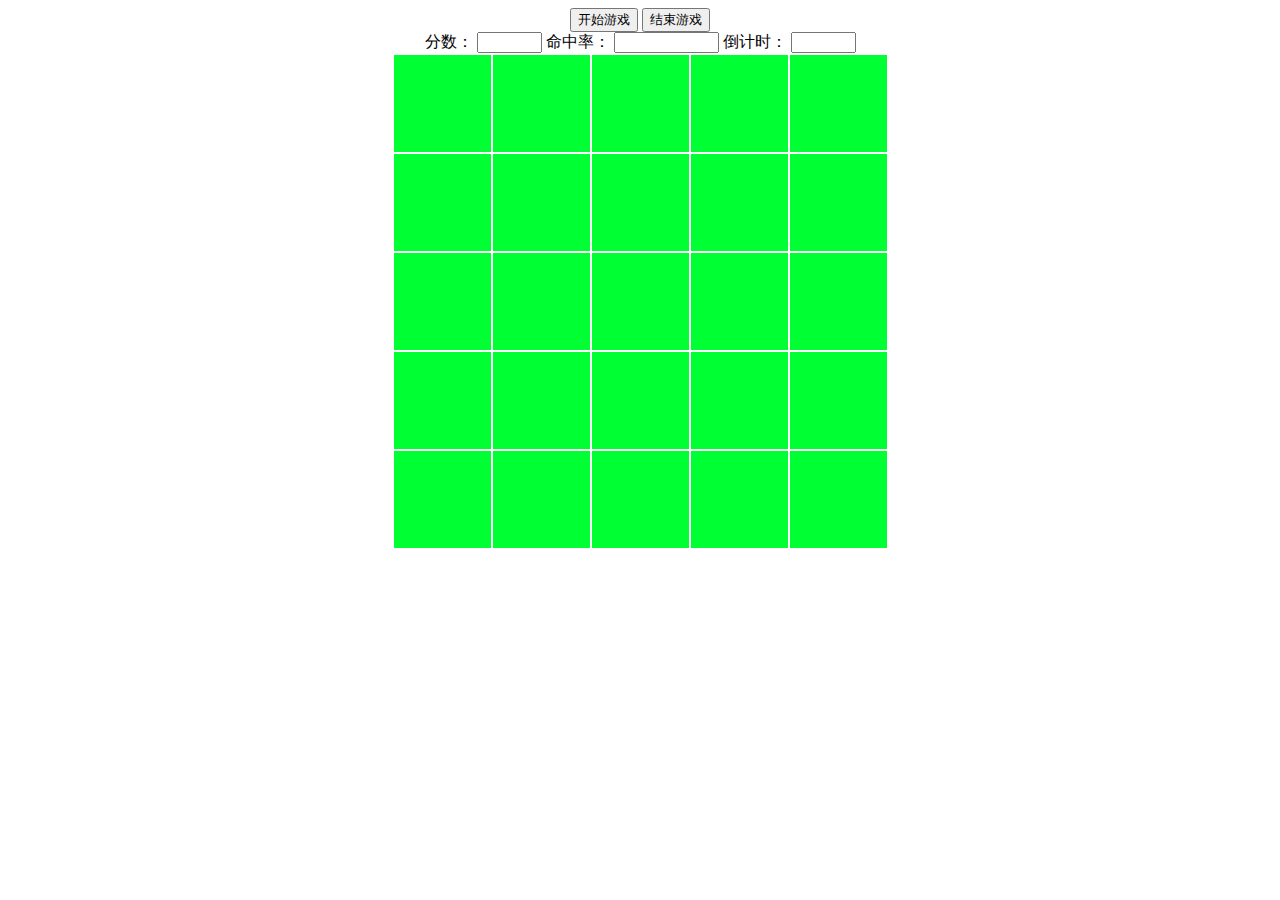
<file: hits.html>
<!DOCTYPE html>
<html>
    <head>
        <title>打地鼠</title>
        <meta http-equiv="Content-Type" content="text/html; charset=utf-8"/>
        <style type="text/css">
            #content {
                width: 960px;
                margin: 0 auto;
                text-align: center;
            }
            table {
                margin: 0 auto;
            }
            table:hover {
                cursor: url('img/chuizi.png'),auto;//此处图片路径要依据自己的路径来修改
            }
            td {
                width: 95px;
                height: 95px;
                background-color: #00ff33;
            }
        </style>
        <script>
            var td = new Array(),      //保存每个格子的地鼠
    playing = false,       //游戏是否开始
    score = 0,             //分数
    beat = 0,              //鼠标点击次数
    success = 0,           //命中率
    knock = 0,             //鼠标点中老鼠图片次数
    countDown = 30,        //倒计时
    interId = null,        //指定setInterval()的变量
    timeId = null;         //指定setTimeout()的变量

//游戏结束
function GameOver(){
    timeStop();
    playing = false;
    clearMouse();
    alert("游戏结束！\n你获得的分数为："+score+"\n命中率为："+success);
    success = 0;
    score = 0;
    knock = 0;
    beat = 0;
    countDown = 30;
}

//显示当前倒计时所剩时间
function timeShow(){
    document.form1.remtime.value = countDown;
    if(countDown == 0){
        GameOver();
        return;
    }else{
        countDown = countDown-1;
        timeId = setTimeout("timeShow()",1000);
    }
}

//主动停止所有计时
function timeStop(){
    clearInterval(interId);//clearInterval()方法返回setInterval()方法的id
    clearTimeout(timeId);//clearTime()方法返回setTimeout()的id
}

//随机循环显示老鼠图片
function show(){
    if(playing)
    {
        var current = Math.floor(Math.random()*25);
        //这里的路径也需要根据自己的实际文件路径来修改
        document.getElementById("td["+current+"]").innerHTML = '<img src="ship.png">';
        //使用setTimeout()实现3秒后隐藏老鼠图片
        setTimeout("document.getElementById('td["+current+"]').innerHTML=''",3000);
    }
}

//清除所有老鼠图片
function clearMouse(){
    for(var i=0;i<=24;i++)
    {
        document.getElementById("td["+i+"]").innerHTML="";
    }
}

//点击事件函数，判断是否点中老鼠
function hit(id){
    if(playing==false)
    {
        alert("请点击开始游戏");
        return;
    }
    else
    {   
         beat +=1;
        if(document.getElementById("td["+id+"]").innerHTML!="")
        {
            score += 1;
            knock +=1;
            success = knock/beat;
            document.form1.success.value = success;
            document.form1.score.value = score;
            document.getElementById("td["+id+"]").innerHTML="";
        }
        else
        {
            score += -1;
            success = knock/beat;
            document.form1.success.value = success;
            document.form1.score.value = score;
        }
    }
}

//游戏开始
function GameStart(){
    playing = true;
    interId = setInterval("show()",1000);
    document.form1.score.value = score;
    document.form1.success.value = success;
    timeShow();
}
        </script>
    </head>
    <body>
        <div id="content">
            <input type="button" value="开始游戏" onclick="GameStart()">
            <input type="button" value="结束游戏" onclick="GameOver()">
           <form name="form1">
                <label>分数：</label>
                <input type="text" name="score" size="5">
                <label>命中率：</label>
                <input type="text" name="success" size="10">
                <label>倒计时：</label>
                <input type="text" name="remtime" size="5">
            </form>
            <table>
                <tr>
                    <td id="td[0]" onclick="hit(0)"></td>
                    <td id="td[1]" onclick="hit(1)"></td>
                    <td id="td[2]" onclick="hit(2)"></td>
                    <td id="td[3]" onclick="hit(3)"></td>
                    <td id="td[4]" onclick="hit(4)"></td>
                </tr>
                <tr>
                    <td id="td[5]" onclick="hit(5)"></td>
                    <td id="td[6]" onclick="hit(6)"></td>
                    <td id="td[7]" onclick="hit(7)"></td>
                    <td id="td[8]" onclick="hit(8)"></td>
                    <td id="td[9]" onclick="hit(9)"></td>
                </tr>
                <tr>
                    <td id="td[10]" onclick="hit(10)"></td>
                    <td id="td[11]" onclick="hit(11)"></td>
                    <td id="td[12]" onclick="hit(12)"></td>
                    <td id="td[13]" onclick="hit(13)"></td>
                    <td id="td[14]" onclick="hit(14)"></td>
                </tr>
                <tr>
                    <td id="td[15]" onclick="hit(15)"></td>
                    <td id="td[16]" onclick="hit(16)"></td>
                    <td id="td[17]" onclick="hit(17)"></td>
                    <td id="td[18]" onclick="hit(18)"></td>
                    <td id="td[19]" onclick="hit(19)"></td>
                </tr>
                <tr>
                    <td id="td[20]" onclick="hit(20)"></td>
                    <td id="td[21]" onclick="hit(21)"></td>
                    <td id="td[22]" onclick="hit(22)"></td>
                    <td id="td[23]" onclick="hit(23)"></td>
                    <td id="td[24]" onclick="hit(24)"></td>
                </tr>
            </table>
        </div>
    </body>
</html>
</file>
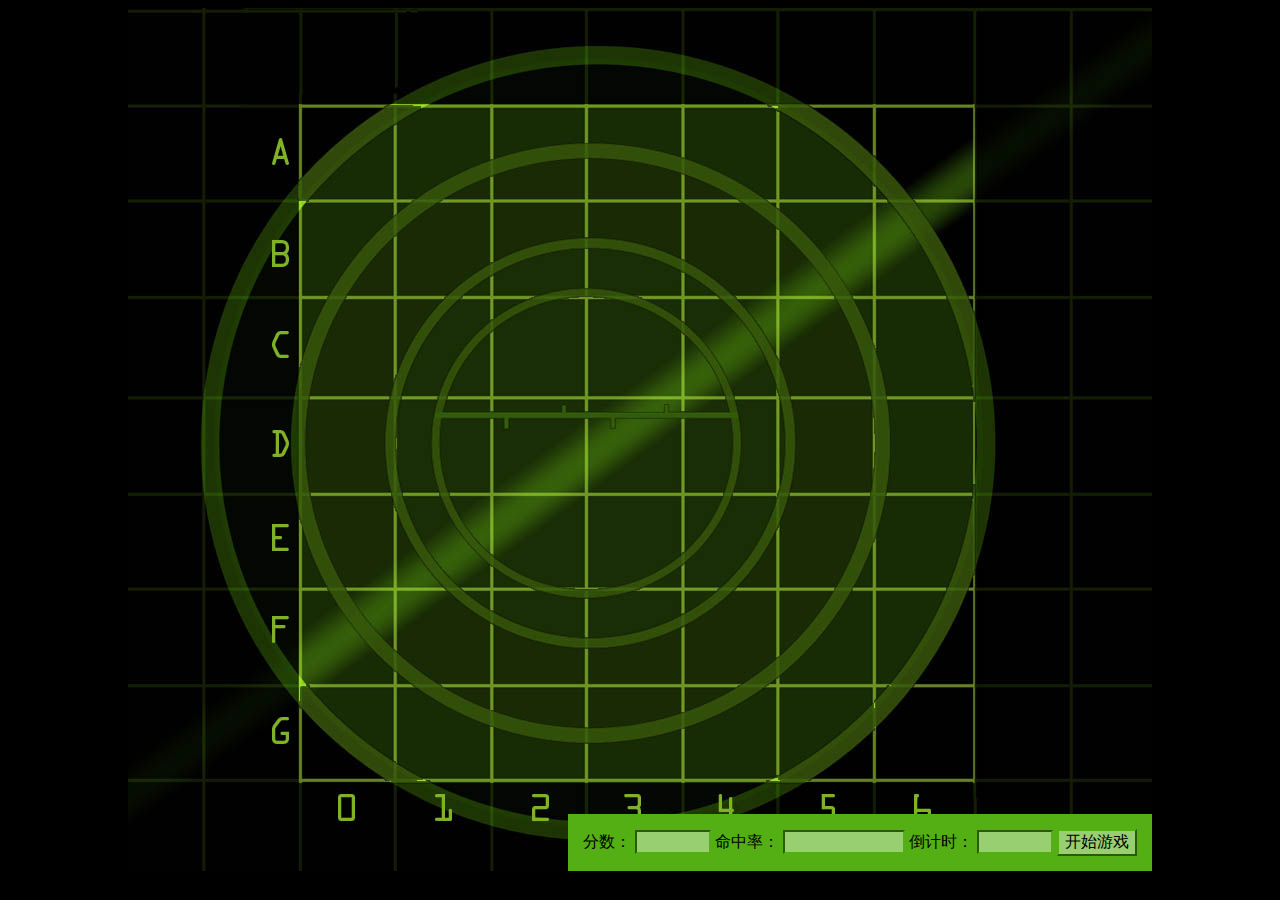
<file: hitsShip/hitsShip.html>
<!doctype html>
<html lang="en">
<head>
<meta charset="utf-8">
<title>Battleship</title>
<style>
body {
	background-color: black;
}
div#board {
	position: relative;
	width: 1024px;
	height: 863px;
	margin: auto;
	background: url("board.jpg") no-repeat;
}

div#messageArea {
	position: absolute;
	top: 0px;
	left: 0px;
	color: rgb(83, 175, 19);
}
.hit {
	background: url("ship.png") no-repeat center center;
}
.miss {
	background: url("miss.png") no-repeat center center;
}
table {
	border-spacing: 0px; 
	/* could use border-collapse instead */
	/* border-collapse: collapse; */
	position: absolute;
	left: 173px;
	top: 98px;
}
td {
	width: 94px;
	height: 94px;
}
form {
	position: absolute;
	bottom: 0px;
	right: 0px;
	padding: 15px;
	background-color: rgb(83, 175, 19);
}
form input {
	background-color: rgb(152, 207, 113);
	border-color: rgb(83, 175, 19);
	font-size: 1em;
}
</style>
</head>
<body>
<div id="board">
<div id="messageArea"></div>
<form id="form1" name="form1">
                <label>分数：</label>
                <input type="text" name="score" size="5">
                <label>命中率：</label>
                <input type="text" name="success" size="10">
                <label>倒计时：</label>
                <input type="text" name="remtime" size="5">
                <input type="button" value="开始游戏" onclick="GameStart()">
            </form>
<table>
<tr>
<td id="td[0]" onclick="hit(0)"></td>
          <td id="td[1]" onclick="hit(1)"></td>
          <td id="td[2]" onclick="hit(2)"></td>
          <td id="td[3]" onclick="hit(3)"></td>
          <td id="td[4]" onclick="hit(4)"></td>
          <td id="td[5]" onclick="hit(5)"></td>
          <td id="td[6]" onclick="hit(6)"></td>
</tr>
<tr>
<td id="td[7]" onclick="hit(7)"></td>
          <td id="td[8]" onclick="hit(8)"></td>
          <td id="td[9]" onclick="hit(9)"></td>
          <td id="td[10]" onclick="hit(10)"></td>
          <td id="td[11]" onclick="hit(11)"></td>
          <td id="td[12]" onclick="hit(12)"></td>
          <td id="td[13]" onclick="hit(13)"></td>
</tr><tr>
<td id="td[14]" onclick="hit(14)"></td>
          <td id="td[15]" onclick="hit(15)"></td>
          <td id="td[16]" onclick="hit(16)"></td>
          <td id="td[17]" onclick="hit(17)"></td>
          <td id="td[18]" onclick="hit(18)"></td>
          <td id="td[19]" onclick="hit(19)"></td>
          <td id="td[20]" onclick="hit(20)"></td>
</tr><tr>
<td id="td[21]" onclick="hit(21)"></td>
          <td id="td[22]" onclick="hit(22)"></td>
          <td id="td[23]" onclick="hit(23)"></td>
          <td id="td[24]" onclick="hit(24)"></td>
          <td id="td[25]" onclick="hit(25)"></td>
          <td id="td[26]" onclick="hit(26)"></td>
          <td id="td[27]" onclick="hit(27)"></td>
</tr><tr>
<td id="td[28]" onclick="hit(28)"></td>
          <td id="td[29]" onclick="hit(29)"></td>
          <td id="td[30]" onclick="hit(30)"></td>
          <td id="td[31]" onclick="hit(31)"></td>
          <td id="td[32]" onclick="hit(32)"></td>
          <td id="td[33]" onclick="hit(33)"></td>
          <td id="td[34]" onclick="hit(34)"></td>
</tr><tr>
<td id="td[35]" onclick="hit(35)"></td>
          <td id="td[36]" onclick="hit(36)"></td>
          <td id="td[37]" onclick="hit(37)"></td>
          <td id="td[38]" onclick="hit(38)"></td>
          <td id="td[39]" onclick="hit(39)"></td>
          <td id="td[40]" onclick="hit(40)"></td>
          <td id="td[41]" onclick="hit(41)"></td>
</tr><tr>
<td id="td[42]" onclick="hit(42)"></td>
          <td id="td[43]" onclick="hit(43)"></td>
          <td id="td[44]" onclick="hit(44)"></td>
          <td id="td[45]" onclick="hit(45)"></td>
          <td id="td[46]" onclick="hit(46)"></td>
          <td id="td[47]" onclick="hit(47)"></td>
          <td id="td[48]" onclick="hit(48)"></td>
</tr>
</table>

</div>
<script src="hitsShip.js">
</script>
</body>
</html>
</file>
